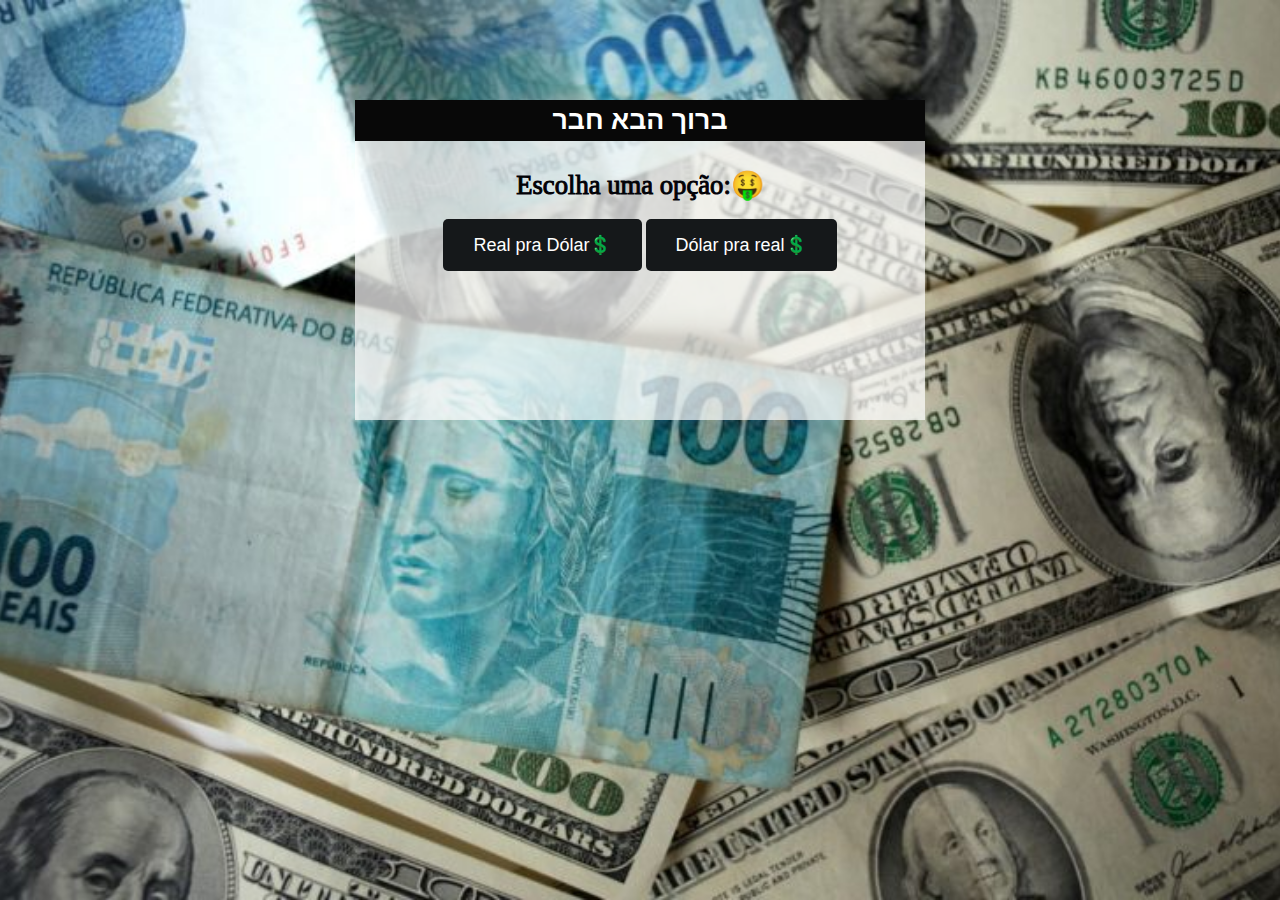
<file: index.html>
<!DOCTYPE html>
<html lang="pt-br">
<head>
    <link rel="stylesheet" href="estilom.css">
    <meta charset="UTF-8">
    <link rel="shortcut icon" href="https://icons.iconarchive.com/icons/custom-icon-design/flatastic-11/72/Cash-icon.png" type="image/x-icon">
    <meta name="viewport" content="width=device-width, initial-scale=1.0">
    <title>Conversor Real/Dólar</title>
</head>
<body>
    <div class="t">
        <h1>Escolha uma opção:&#129297;</h1>
        <a href="realtusd.html"><button>Real pra Dólar&#128178;</button></a>
        <a href="usdtoreal.html"><button>Dólar pra real&#128178;</button></a>
    </div>
</body>
</html>
</file>
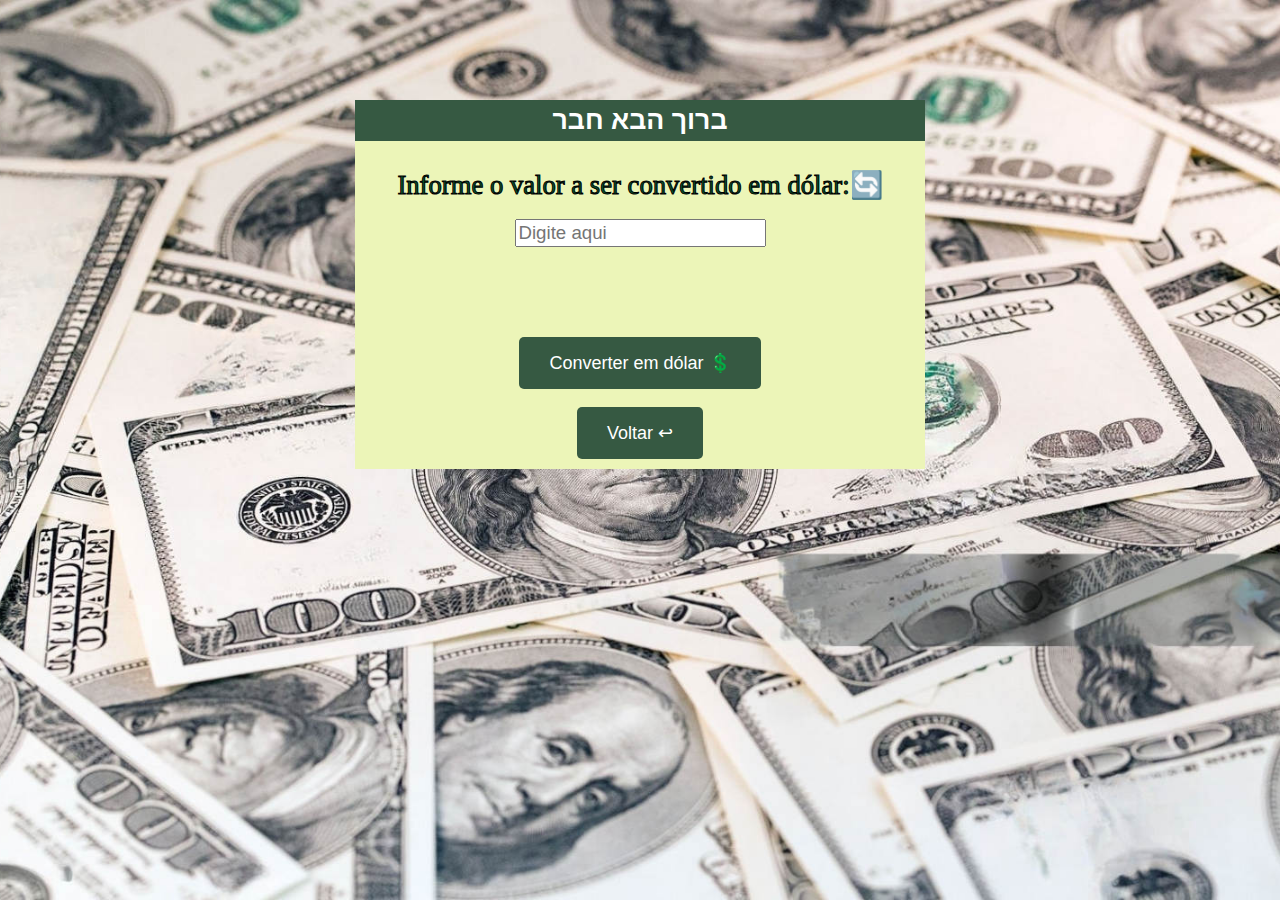
<file: realtusd.html>
<!DOCTYPE html>
<html lang="pt-br">
<head>
    <link rel="stylesheet" href="estilo.css">
    <meta charset="UTF-8">
    <meta name="viewport" content="width=device-width, initial-scale=1.0">
    <link rel="shortcut icon" href="https://icons.iconarchive.com/icons/custom-icon-design/flatastic-11/72/Cash-icon.png" type="image/x-icon">
    <title>Conversor Real/Dólar</title>
</head>
<body>
    <div class="t">
        <h1>Informe o valor a ser convertido em dólar:&#x1F504;</h1>
    <form action="conversor.php" method="get">
        <label for="valor"></label>
        <input type="number" name="valor" placeholder="Digite aqui" id="valor" required step="0.01"/>
        <br/>
        <br/>
        <br/>
        <br/>
        <br/>
        <br/>
        <button type="submit">Converter em dólar &#x1F4B2;</button>
        
    </form>
        <br/>
    <a href="index.html"><button>Voltar &#x21A9;</button></a>
    </div>
</body>
</html>
</file>
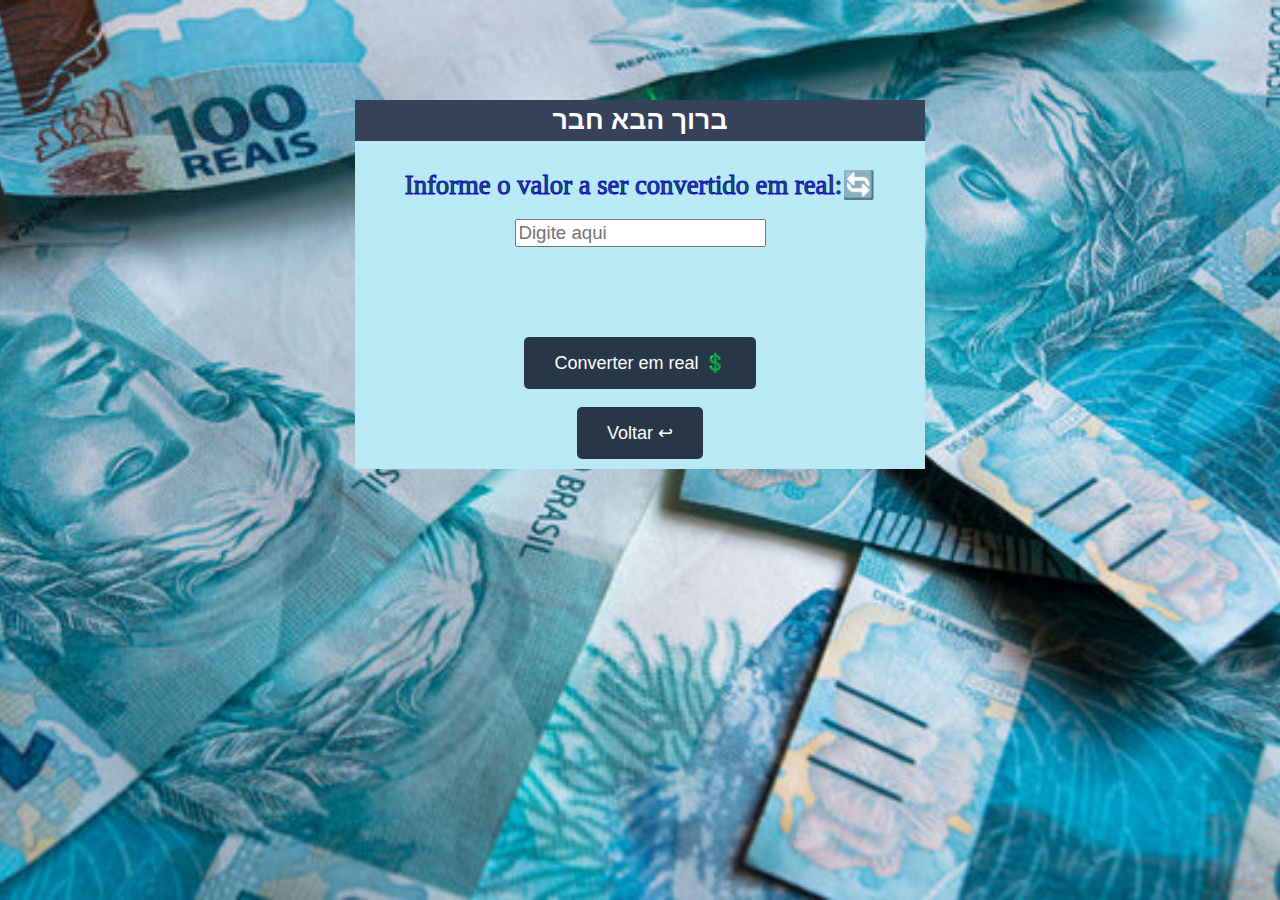
<file: usdtoreal.html>
<!DOCTYPE html>
<html lang="pt-br">
<head>
    <link rel="stylesheet" href="estilo1.css">
    <meta charset="UTF-8">
    <meta name="viewport" content="width=device-width, initial-scale=1.0">
    <link rel="shortcut icon" href="https://icons.iconarchive.com/icons/custom-icon-design/flatastic-11/72/Cash-icon.png" type="image/x-icon">
    <title>Conversor Real/Dólar</title>
</head>
<body>
    <div class="t">
        <h1>Informe o valor a ser convertido em real:&#x1F504;</h1>
    <form action="conversordtr.php" method="get">
        <label for="valor"></label>
        <input type="number" name="valor" placeholder="Digite aqui" id="valor" required step="0.01"/>
        <br/>
        <br/>
        <br/>
        <br/>
        <br/>
        <br/>
        <button type="submit">Converter em real &#x1F4B2;</button>
    </form>
        <br/>
        <a href="index.html"><button>Voltar &#x21A9;</button></a>
    </div>
</body>
</html>
</file>
<file: estilom.css>
body {
    background: url("Money_Dolar-Real_29set20_NurPhoto_GettyImages-768x512.jpg") no-repeat top center fixed;
    background-size: cover;
    text-align: center;
}
.container {
    margin-top: 100px;}

@keyframes oscilacao {
    0% { background-color: #365942; } /* Verde */
    50% { background-color: #364259; } /* Azul */
    100% { background-color: #365942; } /* Verde novamente */
}

.t::before {
    content: "ברוך הבא חבר";
    text-align: center;
    font: 20pt Arial;
    font-weight: bold;
    color: #ffffff;
    background-color:#080808;
    padding: 5px;
    display:block;
    position: relative;
    top: -10px;
    left: -10px;
    width: 560px;
    animation: oscilacao 5s infinite;
}

@keyframes oscilacao1 {
    0% { background-color: rgba(236, 245, 184, 0.7); } /* Verde */
    50% { background-color: rgba(176, 233, 245, 0.7); } /* Azul */
    100% { background-color: rgba(236, 245, 184, 0.7); } /* Verde novamente */
}

.t {
    background-color: rgba(255, 255, 255, 0.7) ;
    margin: 100px auto 100px auto;
    padding: 10px;
    width: 550px;
    min-height:300px;
    animation: oscilacao1 5s infinite;
}

div{
    text-decoration-color: rgba(255, 255, 255, 0.9);
}

a {
    color: #273747;
    text-decoration: none;
    font-weight: bold;
    font: 11pt Helvetica;
}

a:hover {
    text-decoration: underline;
}

span.foco {
    font-weight: bold;
    color: #7e050c;
}
h1{
    color: rgb(1, 2, 2);
    text-align: center;
    font: 20pt arial bold;
    -webkit-text-stroke-width: 1px;
    -webkit-text-stroke-color: rgb(2, 1, 8);
}
h2{
    color: rgb(3, 88, 46);
    text-align: center;
    font: 17pt Times bold;
    -webkit-text-stroke-width: 1px;
    -webkit-text-stroke-color: rgb(0, 0, 0);
}
h3{
    color: rgb(5, 104, 54);
    text-align: left;
    font: 15pt arial ;
    -webkit-text-stroke-width: 1px;
    -webkit-text-stroke-color: rgb(159, 192, 11);
}

p{
    color: rgb(5, 104, 54);
    text-align: center;
    font: 15pt arial bold;
    -webkit-text-stroke-width: 1px;
    -webkit-text-stroke-color: rgb(159, 192, 11);
}
span{
    font: 10pt arial bold;
    color: rgb(5, 104, 54);


}
input{
    font-size: 14pt;
    align-content: center ;

}
button {
    padding: 15px 30px; /* Aumenta o tamanho do botão */
    font-size: 18px; /* Aumenta o tamanho do texto do botão */
    background-color: #15181a; /* Cor de fundo */
    color: white; /* Cor do texto */
    border: none; /* Remove a borda */
    border-radius: 5px; /* Adiciona bordas arredondadas */
    cursor: pointer; /* Cursor de ponteiro ao passar o mouse */
    animation: oscilacao 5s infinite;
}
button:hover {
    background-color: #494750; /* Cor de fundo ao passar o mouse */
    animation: oscilacao1 5s infinite;
}
</file>
<file: estilo.css>
body {
    background: url("istockphoto-502911292-2048x2048-transformed.jpg") no-repeat top center fixed;
    background-size: cover;
    text-align: center;
}
.container {
    margin-top: 100px;}

.t::before {
    content: "ברוך הבא חבר";
    text-align: center;
    font: 20pt Arial;
    font-weight: bold;
    color: #ffffff;
    background-color:#365942;
    padding: 5px;
    display:block;
    position: relative;
    top: -10px;
    left: -10px;
    width: 560px;
}

.t {
    background-color: #ecf5b8 ;
    margin: 100px auto 100px auto;
    padding: 10px;
    width: 550px;
    min-height:300px;
}
div{
    text-decoration-color: rgba(255, 255, 255, 0.9);
}

a {
    color: #273747;
    text-decoration: none;
    font-weight: bold;
    font: 11pt Helvetica;
}

a:hover {
    text-decoration: underline;
}

span.foco {
    font-weight: bold;
    color: #7e050c;
}
h1{
    color: rgb(3, 88, 46);
    text-align: center;
    font: 20pt arial bold;
    -webkit-text-stroke-width: 1px;
    -webkit-text-stroke-color: rgb(0, 0, 0);
}
h2{
    color: rgb(3, 88, 46);
    text-align: center;
    font: 17pt Times bold;
    -webkit-text-stroke-width: 1px;
    -webkit-text-stroke-color: rgb(0, 0, 0);
}
h3{
    color: rgb(5, 104, 54);
    text-align: left;
    font: 15pt arial ;
    -webkit-text-stroke-width: 1px;
    -webkit-text-stroke-color: rgb(159, 192, 11);
}

p{
    color: rgb(5, 104, 54);
    text-align: center;
    font: 15pt arial bold;
    -webkit-text-stroke-width: 1px;
    -webkit-text-stroke-color: rgb(159, 192, 11);
}
span{
    font: 10pt arial bold;
    color: rgb(5, 104, 54);


}
input{
    font-size: 14pt;
    align-content: center ;

}
button {
    padding: 15px 30px; /* Aumenta o tamanho do botão */
    font-size: 18px; /* Aumenta o tamanho do texto do botão */
    background-color: #365942; /* Cor de fundo */
    color: white; /* Cor do texto */
    border: none; /* Remove a borda */
    border-radius: 5px; /* Adiciona bordas arredondadas */
    cursor: pointer; /* Cursor de ponteiro ao passar o mouse */
}
button:hover {
    background-color: #40cf58; /* Cor de fundo ao passar o mouse */
}
strong{
    color: #273747;
}
</file>
<file: estilo1.css>
body {
    background: url("360_F_330265300_tLglugqTL5bkkj0jxD5PBMRwZnUsm5gV.jpg") no-repeat top center fixed;
    background-size: cover;
    text-align: center;
}
.container {
    margin-top: 100px;}

.t::before {
    content: "ברוך הבא חבר";
    text-align: center;
    font: 20pt Arial;
    font-weight: bold;
    color: #ffffff;
    background-color:#364259;
    padding: 5px;
    display:block;
    position: relative;
    top: -10px;
    left: -10px;
    width: 560px;
}

.t {
    background-color: #b8e9f5 ;
    margin: 100px auto 100px auto;
    padding: 10px;
    width: 550px;
    min-height:300px;
}
div{
    text-decoration-color: rgba(255, 255, 255, 0.9);
}

a {
    color: #273747;
    text-decoration: none;
    font-weight: bold;
    font: 11pt Helvetica;
}

a:hover {
    text-decoration: underline;
}

span.foco {
    font-weight: bold;
    color: #7e050c;
}
h1{
    color: rgb(5, 104, 54);
    text-align: center;
    font: 20pt arial bold;
    -webkit-text-stroke-width: 1px;
    -webkit-text-stroke-color: rgb(23, 11, 192);
}
h2{
    color: rgb(3, 88, 46);
    text-align: center;
    font: 17pt Times bold;
    -webkit-text-stroke-width: 1px;
    -webkit-text-stroke-color: rgb(0, 0, 0);
}
h3{
    color: rgb(5, 104, 54);
    text-align: left;
    font: 15pt arial ;
    -webkit-text-stroke-width: 1px;
    -webkit-text-stroke-color: rgb(159, 192, 11);
}

p{
    color: rgb(5, 104, 54);
    text-align: center;
    font: 15pt arial bold;
    -webkit-text-stroke-width: 1px;
    -webkit-text-stroke-color: rgb(159, 192, 11);
}
span{
    font: 10pt arial bold;
    color: rgb(5, 104, 54);


}
input{
    font-size: 14pt;
    align-content: center ;

}
button {
    padding: 15px 30px; /* Aumenta o tamanho do botão */
    font-size: 18px; /* Aumenta o tamanho do texto do botão */
    background-color: #273747; /* Cor de fundo */
    color: white; /* Cor do texto */
    border: none; /* Remove a borda */
    border-radius: 5px; /* Adiciona bordas arredondadas */
    cursor: pointer; /* Cursor de ponteiro ao passar o mouse */
}
button:hover {
    background-color: #4083cf; /* Cor de fundo ao passar o mouse */
}
strong{
    color: #1b2631;
}
</file>
